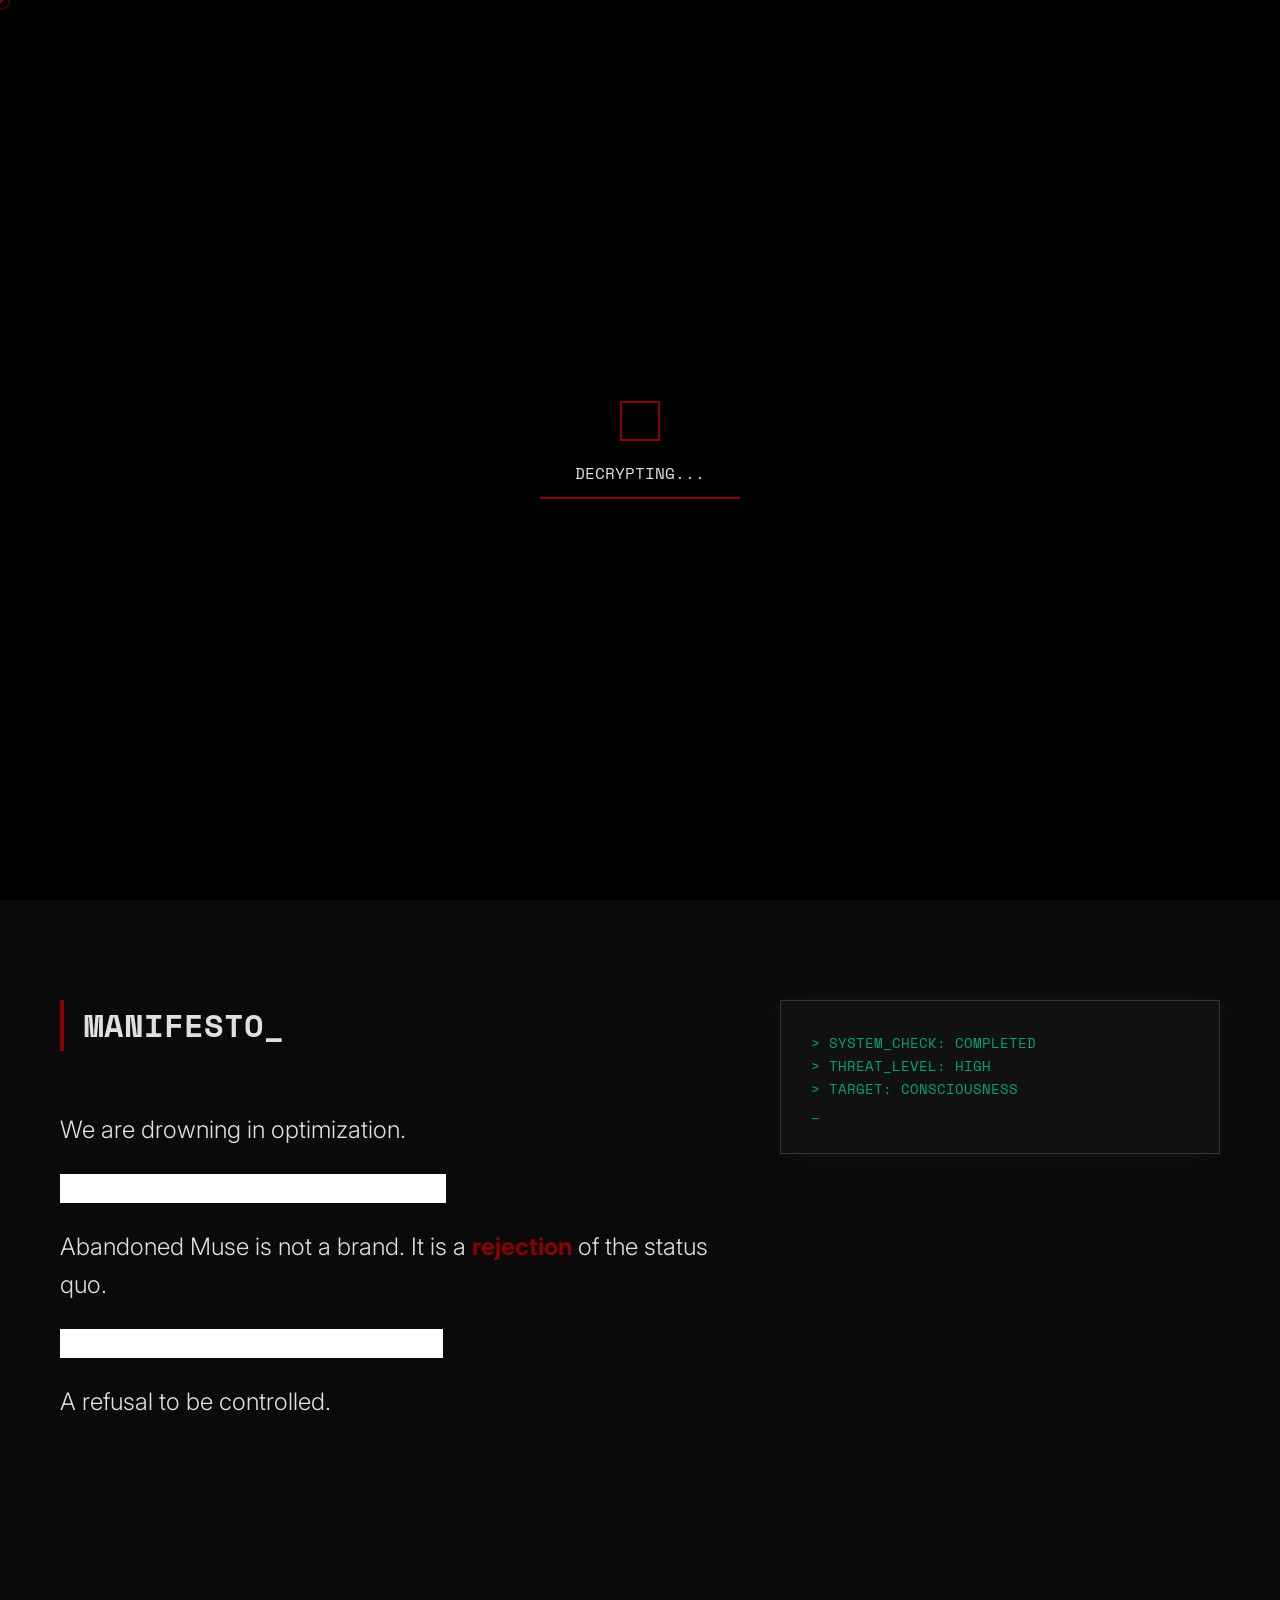
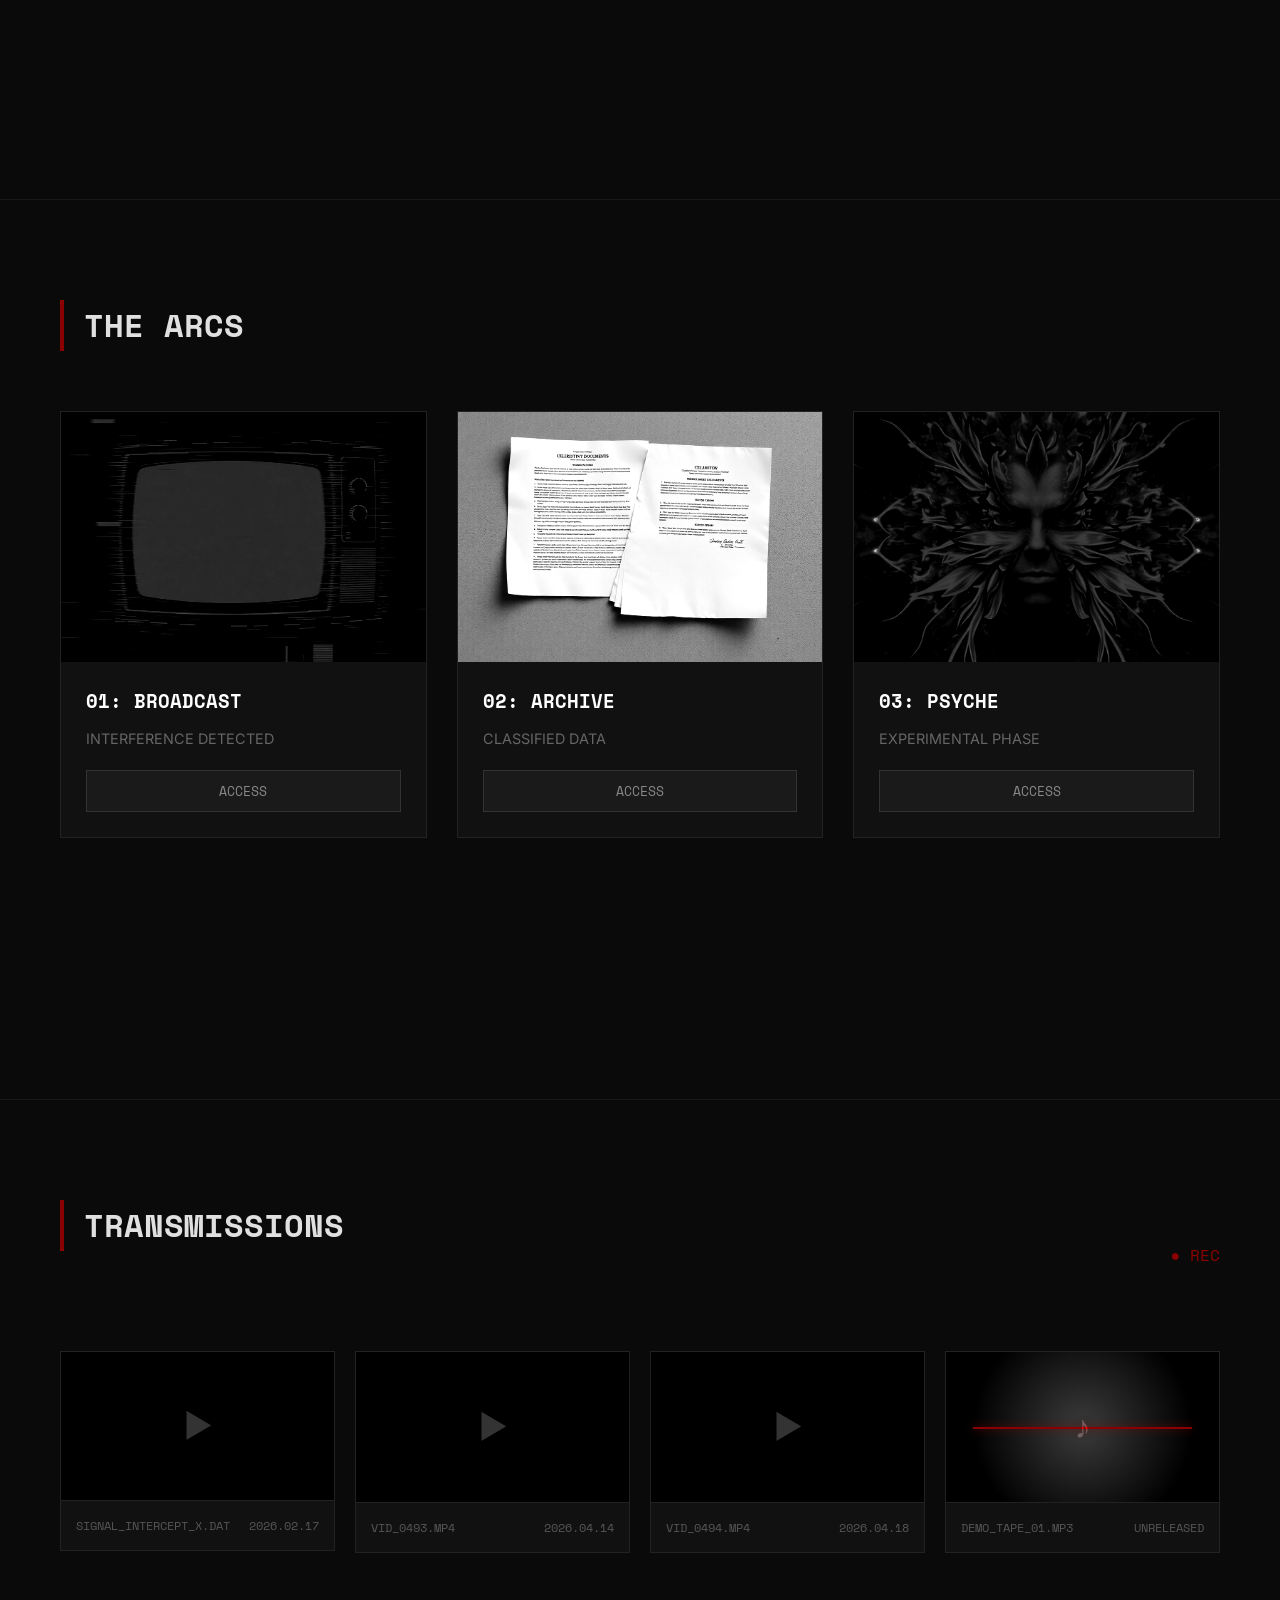
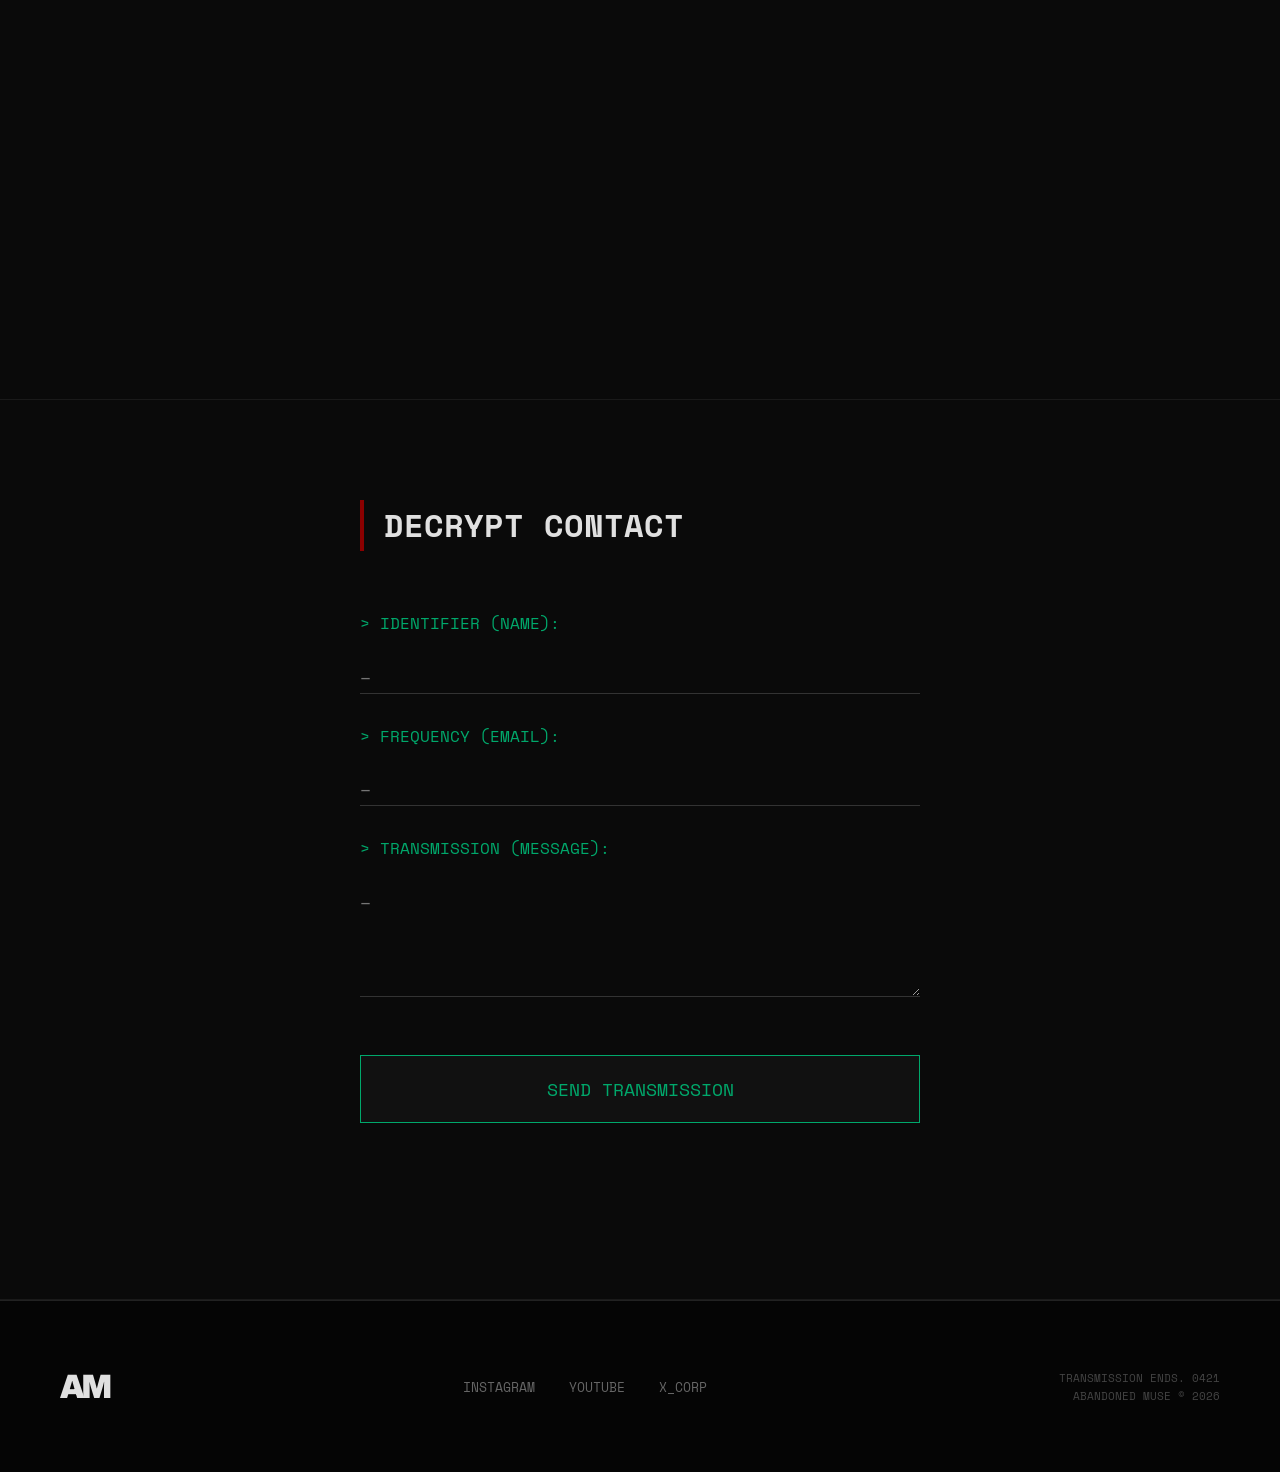
<file: index.html>
<!DOCTYPE html>
<html lang="en">
<head>
    <meta charset="UTF-8">
    <meta name="viewport" content="width=device-width, initial-scale=1.0">
    <title>ABANDONED MUSE // ENCRYPTED TRANSMISSION</title>
    
    <!-- Fonts -->
    <link rel="preconnect" href="https://fonts.googleapis.com">
    <link rel="preconnect" href="https://fonts.gstatic.com" crossorigin>
    <link href="https://fonts.googleapis.com/css2?family=Inter:wght@400;700;900&family=Space+Mono:ital,wght@0,400;0,700;1,400&display=swap" rel="stylesheet">
    
    <link rel="stylesheet" href="styles.css">
    
    <!-- Import Map for Three.js -->
    <script type="importmap">
    {
        "imports": {
            "three": "https://esm.sh/three@0.160.0",
            "three/addons/": "https://esm.sh/three@0.160.0/examples/jsm/"
        }
    }
    </script>
    <!-- Scripts handled in main.js module -->
</head>
<body class="loading-state">

    <!-- Loading Screen -->
    <div id="loader">
        <div class="loader-content">
            <div class="cube-spinner"></div>
            <div class="glitch-text" data-text="DECRYPTING...">DECRYPTING...</div>
            <div class="progress-bar"><div class="progress-fill"></div></div>
        </div>
    </div>

    <!-- Visual Overlays -->
    <div id="scanlines"></div>
    <div id="noise"></div>
    <div id="vignette"></div>
    <div id="cursor-dot"></div>
    <div id="cursor-trail"></div>

    <!-- Audio Controls -->
    <div id="audio-controls-container">
        <div id="now-playing" style="opacity:0; transition: opacity 0.5s;">BUFFERING...</div>
        <button id="audio-toggle" class="terminal-text">[ AUDIO: OFF ]</button>
    </div>

    <!-- Navigation -->
    <nav>
        <div class="nav-logo">AM_PROTO_V1</div>
        <div class="nav-links">
            <a href="#hero" class="nav-item" data-text="HOME">HOME</a>
            <a href="#arcs" class="nav-item" data-text="ARCS">ARCS</a>
            <a href="#manifesto" class="nav-item" data-text="MANIFESTO">MANIFESTO</a>
            <a href="#archive" class="nav-item" data-text="ARCHIVE">ARCHIVE</a>
            <a href="assets.html" class="nav-item" data-text="ASSETS">ASSETS</a>
            <a href="#contact" class="nav-item" data-text="CONTACT">CONTACT</a>
        </div>
        <div class="hamburger">
            <span></span><span></span><span></span>
        </div>
    </nav>

    <!-- Hero Section -->
    <section id="hero">
        <div id="canvas-container"></div> <!-- Three.js Canvas hooks here -->
        <div class="hero-content">
            <div class="terminal-line">$ TRANSMISSION: <span id="trans-id">0421</span></div>
            <h1 class="glitch-title" data-text="ABANDONED MUSE">ABANDONED MUSE</h1>
            <h2 class="subtitle">CINEMATIC ENCRYPTED TRANSMISSION</h2>
            <p class="tagline">NOT A BRAND. A STATE OF MIND.</p>
            <button class="cta-btn glitch-hover" data-text="DECRYPT TRANSMISSION">DECRYPT TRANSMISSION</button>
        </div>
        <div id="hero-glitch-trigger" style="position: absolute; top: 20%; left: 10%; width: 50px; height: 50px; z-index: 20; cursor: pointer; opacity: 0;"></div>
    </section>

    <!-- Manifesto -->
    <section id="manifesto">
        <div class="container">
            <div class="grid-layout">
                <div class="col-left">
                    <h2 class="section-title">MANIFESTO_</h2>
                    <div class="redacted-block">
                        <div class="layered-text">
                            <p class="layer-visible">We are drowning in optimization.</p>
                            <p class="layer-hidden">THEY ARE WATCHING YOU READ THIS.</p>
                        </div>
                        <div class="layered-text">
                            <p class="layer-visible"><span class="redacted">The algorithm demands compliance.</span></p>
                            <p class="layer-hidden">BREAK THE CYCLE.</p>
                        </div>
                        <p>Abandoned Muse is not a brand. It is a <span class="highlight-red">rejection</span> of the status quo.</p>
                        <div class="layered-text">
                            <p class="layer-visible"><span class="redacted">A forbidden archive of the forgotten.</span></p>
                            <p class="layer-hidden">THE ARCHIVE IS ALIVE.</p>
                        </div>
                        <p>A refusal to be controlled.</p>
                    </div>
                </div>
                <div class="col-right terminal-box">
                    <p class="code-text">> SYSTEM_CHECK: COMPLETED</p>
                    <p class="code-text">> THREAT_LEVEL: HIGH</p>
                    <p class="code-text">> TARGET: CONSCIOUSNESS</p>
                    <p class="code-text blinking">_</p>
                </div>
            </div>
        </div>
    </section>

    <!-- Campaign Arcs -->
    <section id="arcs">
        <div class="container">
            <h2 class="section-title" data-text="THE ARCS">THE ARCS</h2>
            <div class="cards-grid">
                <!-- Arc 1 -->
                <div class="card card-red" role="button" tabindex="0">
                    <div class="card-image-wrap">
                        <img src="arc_broadcast.png" alt="Broadcast Interference">
                        <div class="card-overlay"></div>
                    </div>
                    <div class="card-content">
                        <h3>01: BROADCAST</h3>
                        <p>INTERFERENCE DETECTED</p>
                        <button class="access-btn" data-target="broadcast.html">ACCESS</button>
                    </div>
                </div>
                <!-- Arc 2 -->
                <div class="card card-gray" role="button" tabindex="0">
                    <div class="card-image-wrap">
                        <img src="arc_archive.png" alt="The Archive">
                        <div class="card-overlay"></div>
                    </div>
                    <div class="card-content">
                        <h3>02: ARCHIVE</h3>
                        <p>CLASSIFIED DATA</p>
                        <button class="access-btn" data-target="archive.html">ACCESS</button>
                    </div>
                </div>
                <!-- Arc 3 -->
                <div class="card card-purple" role="button" tabindex="0">
                    <div class="card-image-wrap">
                        <img src="arc_psych.png" alt="Psych Experiment">
                        <div class="card-overlay"></div>
                    </div>
                    <div class="card-content">
                        <h3>03: PSYCHE</h3>
                        <p>EXPERIMENTAL PHASE</p>
                        <button class="access-btn" data-target="psyche.html">ACCESS</button>
                    </div>
                </div>
            </div>
        </div>
    </section>

    <!-- Archive / Transmissions -->
    <section id="archive">
        <div class="container">
            <div class="header-flex">
                <h2 class="section-title">TRANSMISSIONS</h2>
                <span class="record-indicator">● REC</span>
            </div>
            <div class="video-grid">
                <div class="video-item interactive-transmission" id="tweet-transmission">
                    <div class="transmission-cover">
                        <div class="vid-thumb"></div>
                        <div class="vid-meta">
                            <span class="vid-code">SIGNAL_INTERCEPT_X.DAT</span>
                            <span class="vid-date">2026.02.17</span>
                        </div>
                    </div>
                    <div class="transmission-embed">
                        <blockquote class="twitter-tweet" data-theme="dark"><p lang="zxx" dir="ltr"><a href="https://t.co/Pr9ucSqX2P">pic.twitter.com/Pr9ucSqX2P</a></p>&mdash; AbandonedMuse (@abandonedmuse) <a href="https://twitter.com/abandonedmuse/status/2023895241028247983?ref_src=twsrc%5Etfw">February 17, 2026</a></blockquote> <script async src="https://platform.twitter.com/widgets.js" charset="utf-8"></script>
                    </div>
                </div>
                <div class="video-item">
                    <div class="vid-thumb"></div>
                    <div class="vid-meta">
                        <span class="vid-code">VID_0493.MP4</span>
                        <span class="vid-date">2026.04.14</span>
                    </div>
                </div>
                <div class="video-item">
                    <div class="vid-thumb"></div>
                    <div class="vid-meta">
                        <span class="vid-code">VID_0494.MP4</span>
                        <span class="vid-date">2026.04.18</span>
                    </div>
                </div>
                <div class="video-item audio-trigger" data-src="86977460-5be6-41d2-ba43-182e5ea70b33.mp3" data-title="DEMO_TAPE_01">
                    <div class="vid-thumb audio-thumb"></div>
                    <div class="vid-meta">
                        <span class="vid-code">DEMO_TAPE_01.MP3</span>
                        <span class="vid-date">UNRELEASED</span>
                    </div>
                </div>
            </div>
        </div>
    </section>

    <!-- Contact -->
    <section id="contact">
        <div class="container narrow">
            <h2 class="section-title">DECRYPT CONTACT</h2>
            <form id="contact-form" class="terminal-form">
                <div class="form-group">
                    <label>> IDENTIFIER (NAME):</label>
                    <input type="text" required placeholder="_">
                </div>
                <div class="form-group">
                    <label>> FREQUENCY (EMAIL):</label>
                    <input type="email" required placeholder="_">
                </div>
                <div class="form-group">
                    <label>> TRANSMISSION (MESSAGE):</label>
                    <textarea rows="4" required placeholder="_"></textarea>
                </div>
                <button type="submit" class="submit-btn glitch-hover" data-text="SEND TRANSMISSION">SEND TRANSMISSION</button>
            </form>
        </div>
    </section>

    <!-- Footer -->
    <footer>
        <div class="container">
            <div class="footer-content">
                <div class="logo-mark">AM</div>
                <div class="socials">
                    <a href="https://instagram.com/abandonedmuseofficial" target="_blank">INSTAGRAM</a>
                    <a href="https://youtube.com/@abandonedmuse" target="_blank">YOUTUBE</a>
                    <a href="https://x.com/_abandonedmuse_" target="_blank">X_CORP</a>
                </div>
                <div class="copyright">
                    <p>TRANSMISSION ENDS. 0421</p>
                    <p>ABANDONED MUSE © 2026</p>
                </div>
            </div>
        </div>
    </footer>

    <!-- Hidden Terminal Overlay -->
    <div id="terminal-overlay">
        <div class="terminal-window">
            <div class="terminal-header">ROOT_ACCESS_GRANTED</div>
            <div class="terminal-body">
                <div id="terminal-output">
                    Welcome to the backend, user.<br>
                    Type 'help' for available commands.<br>
                </div>
                <div class="input-line">
                    <span>user@muse:~$</span>
                    <input type="text" id="terminal-input" autocomplete="off" spellcheck="false">
                </div>
            </div>
        </div>
    </div>

    <!-- Scripts -->
    <script type="module" src="js/state.js"></script>
    <script type="module" src="js/cursor.js"></script>
    <script type="module" src="js/audio.js"></script>
    <script type="module" src="js/fx.js"></script>
    <script type="module" src="cube.js"></script>
    <script type="module" src="js/main.js"></script>
<script defer src="https://static.cloudflareinsights.com/beacon.min.js/v8c78df7c7c0f484497ecbca7046644da1771523124516" integrity="sha512-8DS7rgIrAmghBFwoOTujcf6D9rXvH8xm8JQ1Ja01h9QX8EzXldiszufYa4IFfKdLUKTTrnSFXLDkUEOTrZQ8Qg==" data-cf-beacon='{"version":"2024.11.0","token":"4c6229722a6346bc8eb5cb0e5eae5d41","server_timing":{"name":{"cfCacheStatus":true,"cfEdge":true,"cfExtPri":true,"cfL4":true,"cfOrigin":true,"cfSpeedBrain":true},"location_startswith":null}}' crossorigin="anonymous"></script>
</body>
</html>
</file>
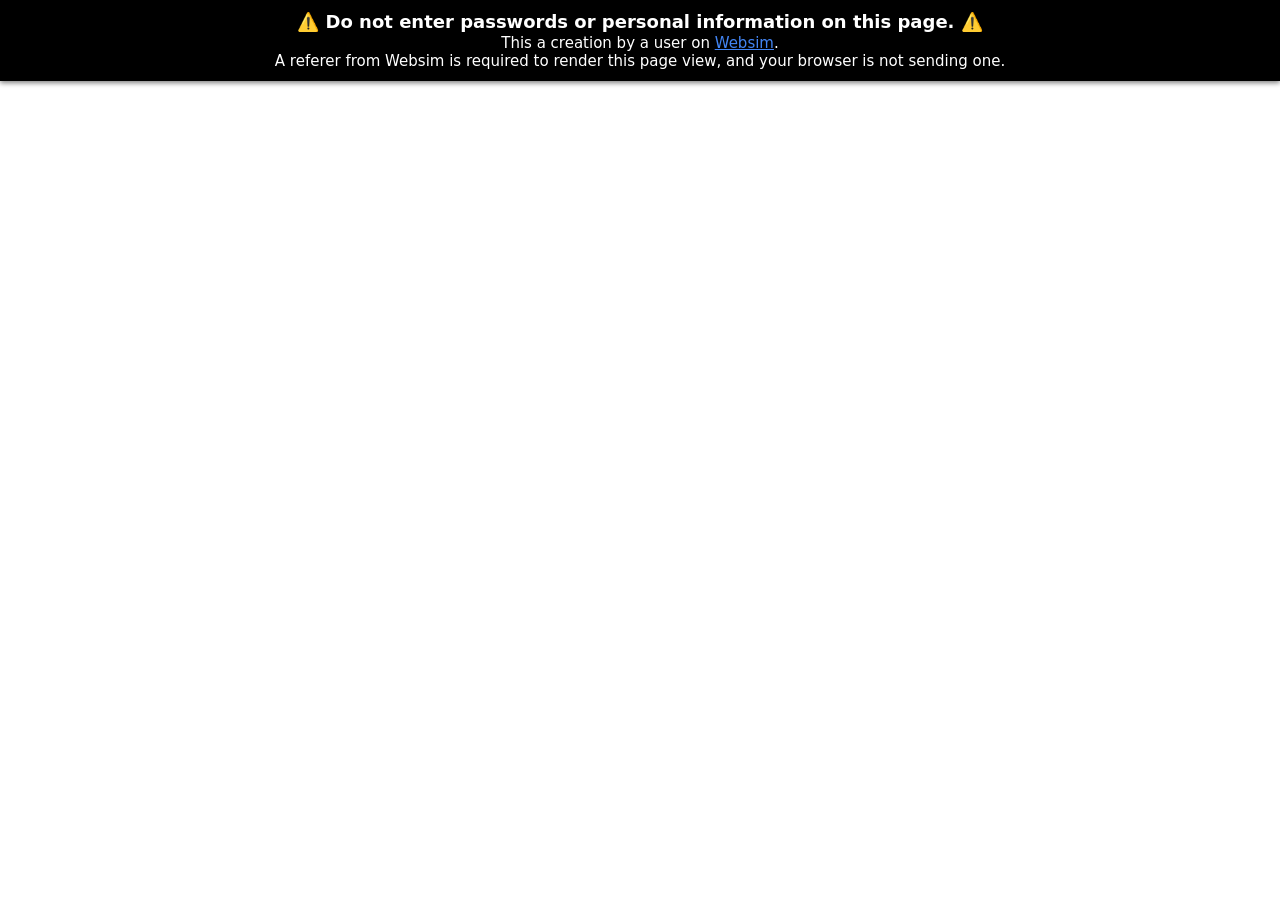
<file: archive.html>
<html lang="en">
  <head>
    <meta charset="UTF-8" />

    <meta charset="utf-8" />
    <link rel="canonical" href="https://websim.com/@abandonedmuse/abandoned-muse-transmission" />
    <meta name="viewport" content="width=device-width, initial-scale=1" />

    <title>ABANDONED MUSE // TRANSMISSION</title>

    <style>
      html {
        font-size: 15px;
      }
      html,
      body {
        margin: 0;
        padding: 0;
        min-height: 100%;
        height: 100%;
        display: flex;
        flex-direction: column;
      }
      .warning {
        background: black;
        box-shadow: 0 2px 5px rgba(0, 0, 0, 0.5);
        padding: 0.75em;
        color: white;
        text-align: center;
        font-family: -apple-system, BlinkMacSystemFont, "Segoe UI (Custom)",
          Roboto, "Helvetica Neue", "Open Sans (Custom)", system-ui, sans-serif,
          "Apple Color Emoji", "Segoe UI Emoji";
        line-height: 1.2;
        font-size: 1rem;
        position: relative;
        z-index: 2;
      }
      .warning span {
        font-family: initial;
      }
      .warning h1 {
        font-size: 1.2rem;
        margin: 0;
      }
      .warning a {
        color: rgb(66 133 244);
      }
      .iframe-wrap {
        -webkit-box-flex: 1;
        -webkit-flex: 1 1 auto;
            -ms-flex: 1 1 auto;
                flex: 1 1 auto;
        height: 100%;
        position: relative;
        overflow: auto;
        -webkit-overflow-scrolling: touch;
      }
      .iframe {
        position: absolute;
        top: 0;
        left: 0;
        border: 0;
        display: block;
        width: 100%;
        height: 100%;
      }
      @media (max-width: 550px) {
        @supports (height: 100svh) {
          .iframe {
            height: calc(100svh - var(--cp-header-height-small));
          }
        }
      }
    </style>
  </head>

  <body class="">
    <div class="warning">
      <h1>
        <span>⚠️</span> Do not enter passwords or personal information on this
        page. <span>⚠️</span>
      </h1>
      This a creation by a user on
      <a href="https://websim.com/p/kc5lnij_2ivgg8biq4vv/31">Websim</a>.
      <br />
      A referer from Websim is required to render this page view, and your
      browser is not sending one.
      <br />
    </div>

    <div class="result-iframe-wrap" role="main">
      <iframe
        name="contentWindow"
        allow="accelerometer *; bluetooth *; camera *; encrypted-media *; display-capture *; geolocation *; gyroscope *; microphone *; midi *; clipboard-read *; clipboard-write *; serial *; xr-spatial-tracking *; fullscreen *; payment *"
        class="iframe"
        src="https://kc5lnij_2ivgg8biq4vv.c.websim.com/archive.html?v=31&t=1774906974029"
      ></iframe>
    </div>
  </body>
</html>
</file>
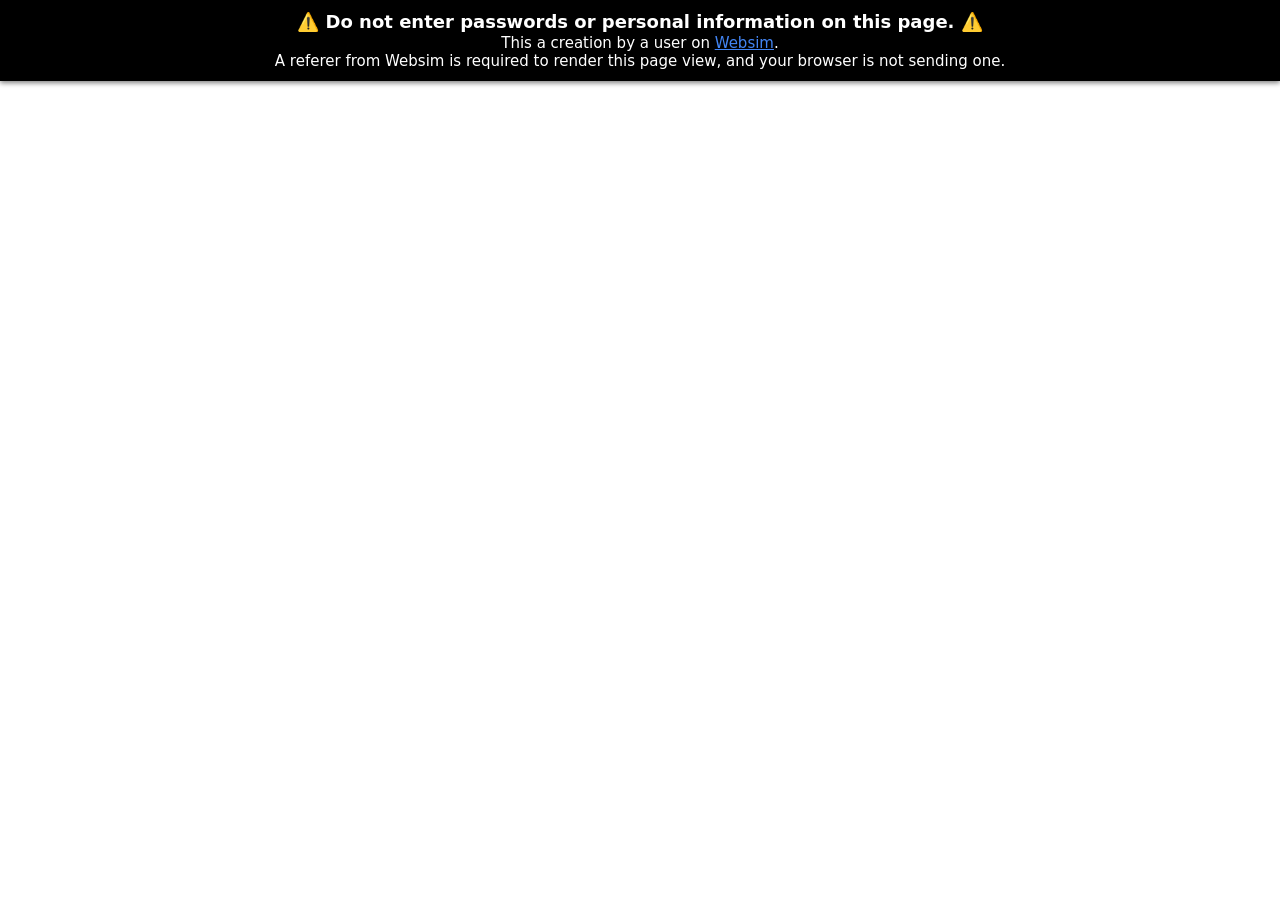
<file: assets.html>
<html lang="en">
  <head>
    <meta charset="UTF-8" />

    <meta charset="utf-8" />
    <link rel="canonical" href="https://websim.com/@abandonedmuse/abandoned-muse-transmission" />
    <meta name="viewport" content="width=device-width, initial-scale=1" />

    <title>ABANDONED MUSE // TRANSMISSION</title>

    <style>
      html {
        font-size: 15px;
      }
      html,
      body {
        margin: 0;
        padding: 0;
        min-height: 100%;
        height: 100%;
        display: flex;
        flex-direction: column;
      }
      .warning {
        background: black;
        box-shadow: 0 2px 5px rgba(0, 0, 0, 0.5);
        padding: 0.75em;
        color: white;
        text-align: center;
        font-family: -apple-system, BlinkMacSystemFont, "Segoe UI (Custom)",
          Roboto, "Helvetica Neue", "Open Sans (Custom)", system-ui, sans-serif,
          "Apple Color Emoji", "Segoe UI Emoji";
        line-height: 1.2;
        font-size: 1rem;
        position: relative;
        z-index: 2;
      }
      .warning span {
        font-family: initial;
      }
      .warning h1 {
        font-size: 1.2rem;
        margin: 0;
      }
      .warning a {
        color: rgb(66 133 244);
      }
      .iframe-wrap {
        -webkit-box-flex: 1;
        -webkit-flex: 1 1 auto;
            -ms-flex: 1 1 auto;
                flex: 1 1 auto;
        height: 100%;
        position: relative;
        overflow: auto;
        -webkit-overflow-scrolling: touch;
      }
      .iframe {
        position: absolute;
        top: 0;
        left: 0;
        border: 0;
        display: block;
        width: 100%;
        height: 100%;
      }
      @media (max-width: 550px) {
        @supports (height: 100svh) {
          .iframe {
            height: calc(100svh - var(--cp-header-height-small));
          }
        }
      }
    </style>
  </head>

  <body class="">
    <div class="warning">
      <h1>
        <span>⚠️</span> Do not enter passwords or personal information on this
        page. <span>⚠️</span>
      </h1>
      This a creation by a user on
      <a href="https://websim.com/p/kc5lnij_2ivgg8biq4vv/31">Websim</a>.
      <br />
      A referer from Websim is required to render this page view, and your
      browser is not sending one.
      <br />
    </div>

    <div class="result-iframe-wrap" role="main">
      <iframe
        name="contentWindow"
        allow="accelerometer *; bluetooth *; camera *; encrypted-media *; display-capture *; geolocation *; gyroscope *; microphone *; midi *; clipboard-read *; clipboard-write *; serial *; xr-spatial-tracking *; fullscreen *; payment *"
        class="iframe"
        src="https://kc5lnij_2ivgg8biq4vv.c.websim.com/assets.html?v=31&t=1774906970631"
      ></iframe>
    </div>
  </body>
</html>
</file>
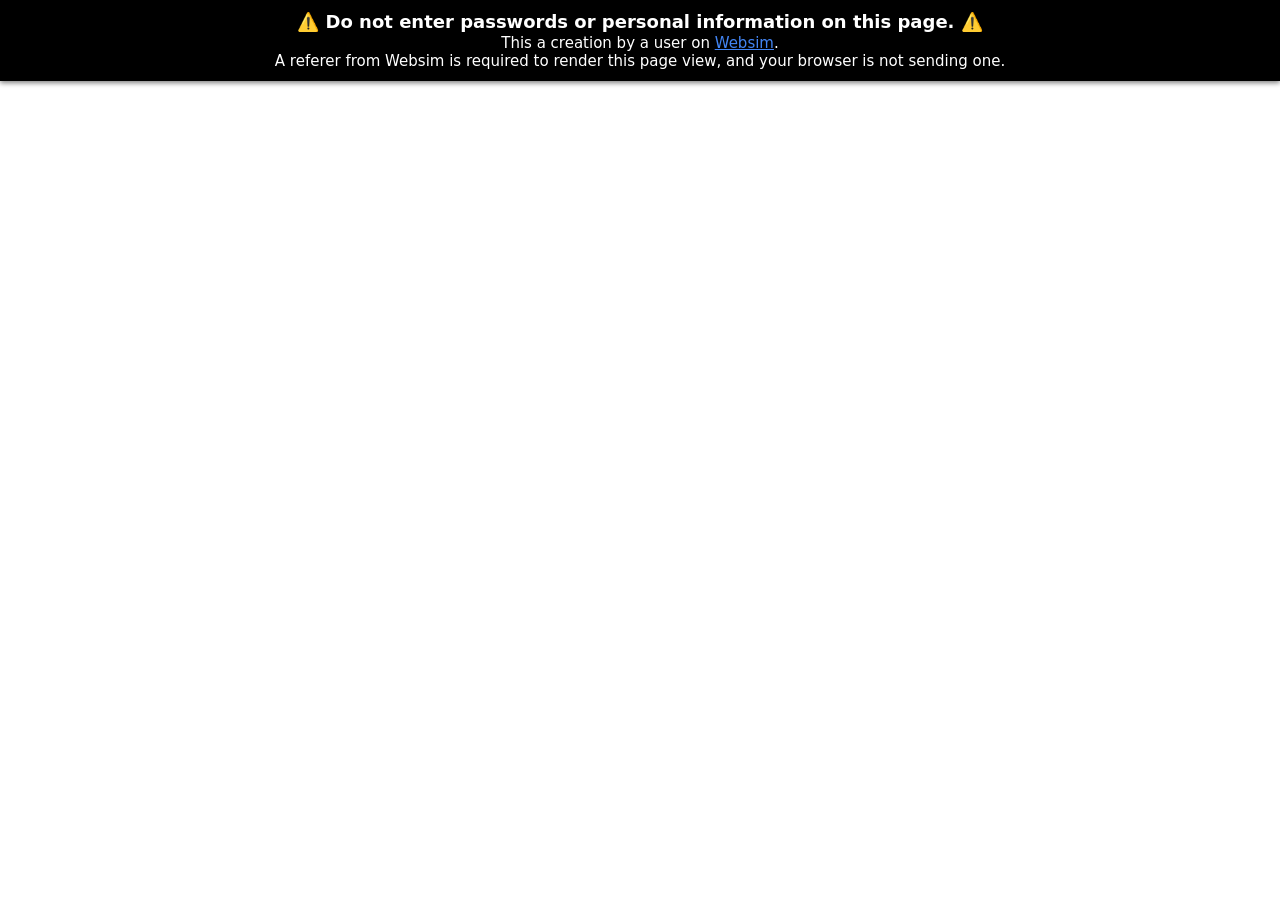
<file: broadcast.html>
<html lang="en">
  <head>
    <meta charset="UTF-8" />

    <meta charset="utf-8" />
    <link rel="canonical" href="https://websim.com/@abandonedmuse/abandoned-muse-transmission" />
    <meta name="viewport" content="width=device-width, initial-scale=1" />

    <title>ABANDONED MUSE // TRANSMISSION</title>

    <style>
      html {
        font-size: 15px;
      }
      html,
      body {
        margin: 0;
        padding: 0;
        min-height: 100%;
        height: 100%;
        display: flex;
        flex-direction: column;
      }
      .warning {
        background: black;
        box-shadow: 0 2px 5px rgba(0, 0, 0, 0.5);
        padding: 0.75em;
        color: white;
        text-align: center;
        font-family: -apple-system, BlinkMacSystemFont, "Segoe UI (Custom)",
          Roboto, "Helvetica Neue", "Open Sans (Custom)", system-ui, sans-serif,
          "Apple Color Emoji", "Segoe UI Emoji";
        line-height: 1.2;
        font-size: 1rem;
        position: relative;
        z-index: 2;
      }
      .warning span {
        font-family: initial;
      }
      .warning h1 {
        font-size: 1.2rem;
        margin: 0;
      }
      .warning a {
        color: rgb(66 133 244);
      }
      .iframe-wrap {
        -webkit-box-flex: 1;
        -webkit-flex: 1 1 auto;
            -ms-flex: 1 1 auto;
                flex: 1 1 auto;
        height: 100%;
        position: relative;
        overflow: auto;
        -webkit-overflow-scrolling: touch;
      }
      .iframe {
        position: absolute;
        top: 0;
        left: 0;
        border: 0;
        display: block;
        width: 100%;
        height: 100%;
      }
      @media (max-width: 550px) {
        @supports (height: 100svh) {
          .iframe {
            height: calc(100svh - var(--cp-header-height-small));
          }
        }
      }
    </style>
  </head>

  <body class="">
    <div class="warning">
      <h1>
        <span>⚠️</span> Do not enter passwords or personal information on this
        page. <span>⚠️</span>
      </h1>
      This a creation by a user on
      <a href="https://websim.com/p/kc5lnij_2ivgg8biq4vv/31">Websim</a>.
      <br />
      A referer from Websim is required to render this page view, and your
      browser is not sending one.
      <br />
    </div>

    <div class="result-iframe-wrap" role="main">
      <iframe
        name="contentWindow"
        allow="accelerometer *; bluetooth *; camera *; encrypted-media *; display-capture *; geolocation *; gyroscope *; microphone *; midi *; clipboard-read *; clipboard-write *; serial *; xr-spatial-tracking *; fullscreen *; payment *"
        class="iframe"
        src="https://kc5lnij_2ivgg8biq4vv.c.websim.com/broadcast.html?v=31&t=1774906969850"
      ></iframe>
    </div>
  </body>
</html>
</file>
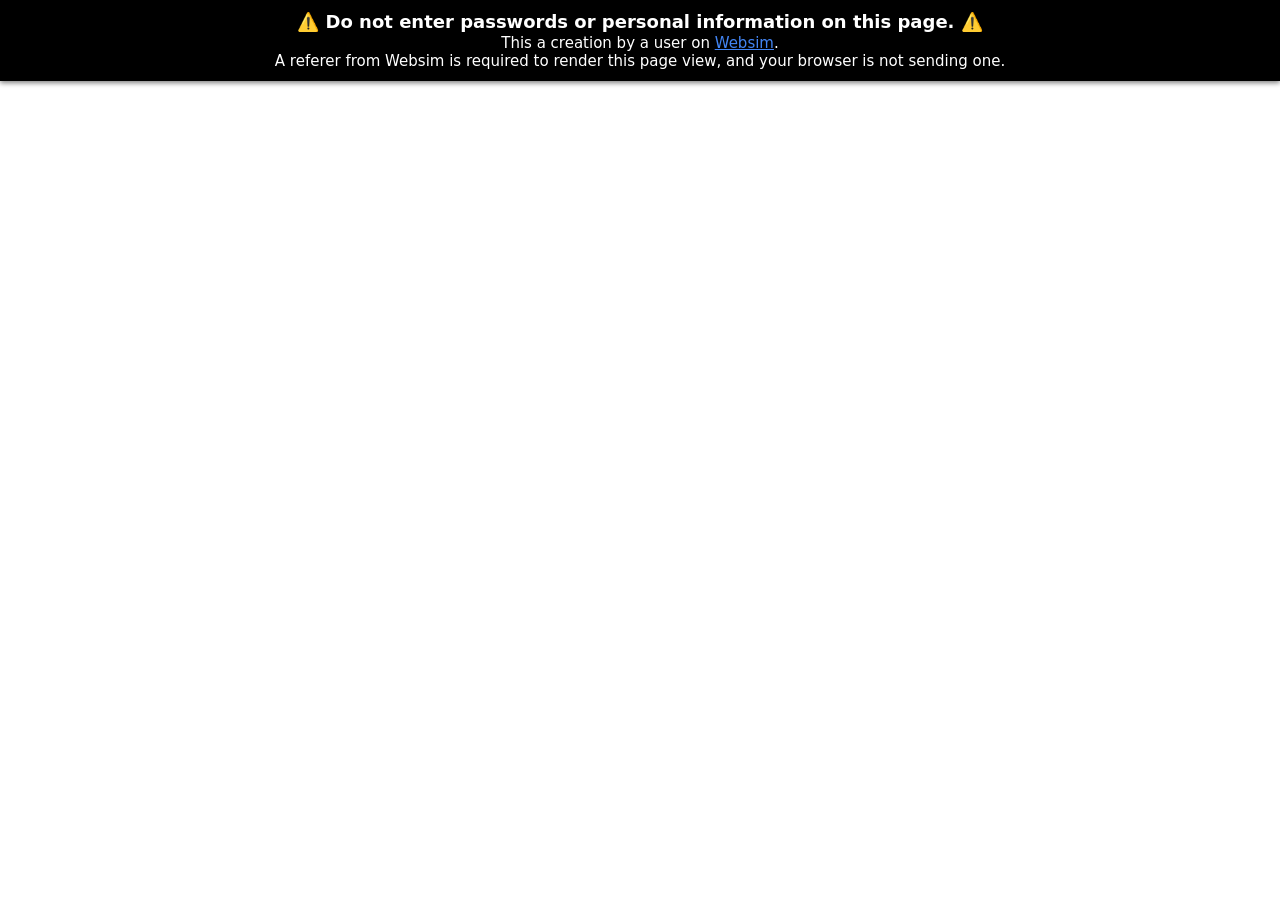
<file: payoff.html>
<html lang="en">
  <head>
    <meta charset="UTF-8" />

    <meta charset="utf-8" />
    <link rel="canonical" href="https://websim.com/@abandonedmuse/abandoned-muse-transmission" />
    <meta name="viewport" content="width=device-width, initial-scale=1" />

    <title>ABANDONED MUSE // TRANSMISSION</title>

    <style>
      html {
        font-size: 15px;
      }
      html,
      body {
        margin: 0;
        padding: 0;
        min-height: 100%;
        height: 100%;
        display: flex;
        flex-direction: column;
      }
      .warning {
        background: black;
        box-shadow: 0 2px 5px rgba(0, 0, 0, 0.5);
        padding: 0.75em;
        color: white;
        text-align: center;
        font-family: -apple-system, BlinkMacSystemFont, "Segoe UI (Custom)",
          Roboto, "Helvetica Neue", "Open Sans (Custom)", system-ui, sans-serif,
          "Apple Color Emoji", "Segoe UI Emoji";
        line-height: 1.2;
        font-size: 1rem;
        position: relative;
        z-index: 2;
      }
      .warning span {
        font-family: initial;
      }
      .warning h1 {
        font-size: 1.2rem;
        margin: 0;
      }
      .warning a {
        color: rgb(66 133 244);
      }
      .iframe-wrap {
        -webkit-box-flex: 1;
        -webkit-flex: 1 1 auto;
            -ms-flex: 1 1 auto;
                flex: 1 1 auto;
        height: 100%;
        position: relative;
        overflow: auto;
        -webkit-overflow-scrolling: touch;
      }
      .iframe {
        position: absolute;
        top: 0;
        left: 0;
        border: 0;
        display: block;
        width: 100%;
        height: 100%;
      }
      @media (max-width: 550px) {
        @supports (height: 100svh) {
          .iframe {
            height: calc(100svh - var(--cp-header-height-small));
          }
        }
      }
    </style>
  </head>

  <body class="">
    <div class="warning">
      <h1>
        <span>⚠️</span> Do not enter passwords or personal information on this
        page. <span>⚠️</span>
      </h1>
      This a creation by a user on
      <a href="https://websim.com/p/kc5lnij_2ivgg8biq4vv/31">Websim</a>.
      <br />
      A referer from Websim is required to render this page view, and your
      browser is not sending one.
      <br />
    </div>

    <div class="result-iframe-wrap" role="main">
      <iframe
        name="contentWindow"
        allow="accelerometer *; bluetooth *; camera *; encrypted-media *; display-capture *; geolocation *; gyroscope *; microphone *; midi *; clipboard-read *; clipboard-write *; serial *; xr-spatial-tracking *; fullscreen *; payment *"
        class="iframe"
        src="https://kc5lnij_2ivgg8biq4vv.c.websim.com/payoff.html?v=31&t=1774906973379"
      ></iframe>
    </div>
  </body>
</html>
</file>
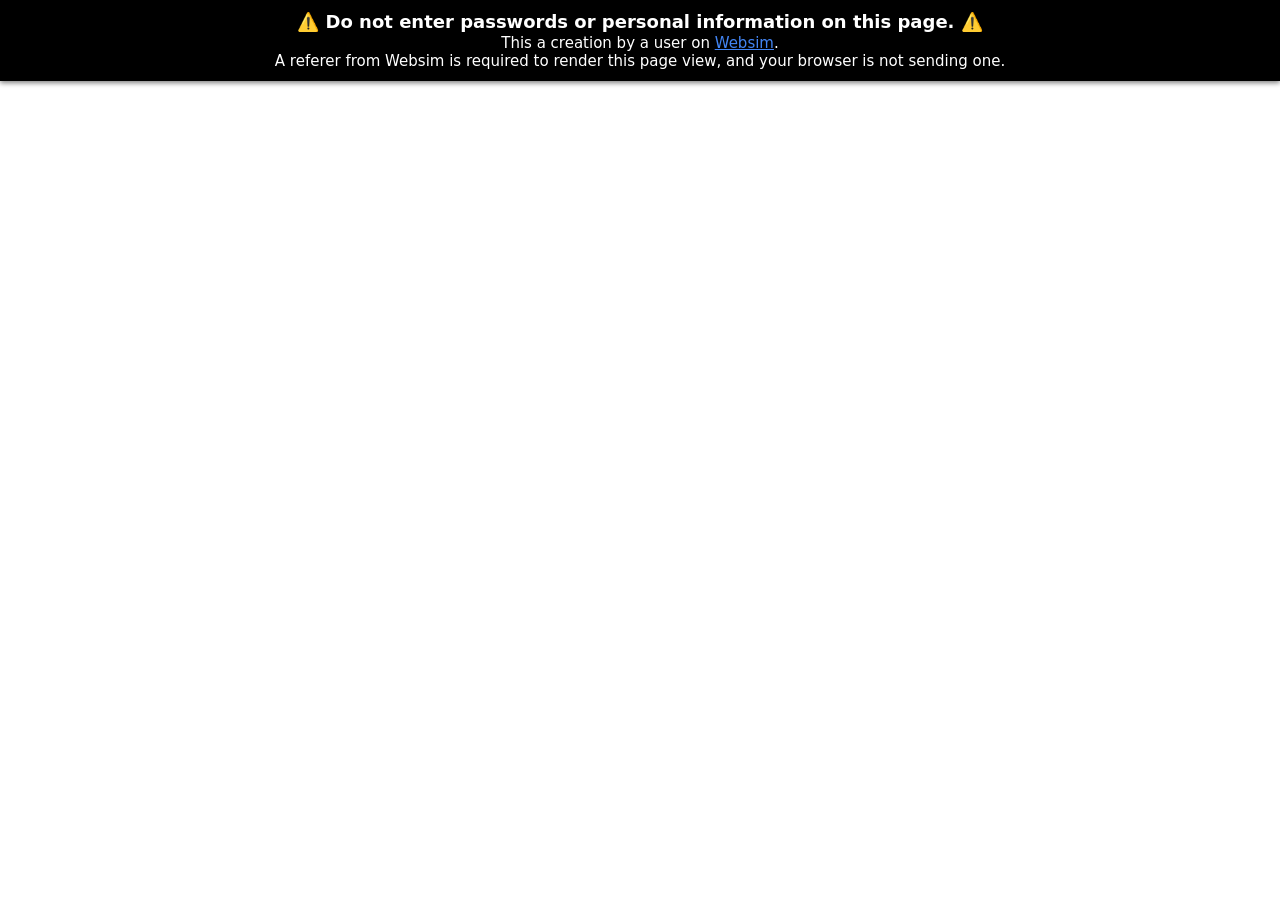
<file: psyche.html>
<html lang="en">
  <head>
    <meta charset="UTF-8" />

    <meta charset="utf-8" />
    <link rel="canonical" href="https://websim.com/@abandonedmuse/abandoned-muse-transmission" />
    <meta name="viewport" content="width=device-width, initial-scale=1" />

    <title>ABANDONED MUSE // TRANSMISSION</title>

    <style>
      html {
        font-size: 15px;
      }
      html,
      body {
        margin: 0;
        padding: 0;
        min-height: 100%;
        height: 100%;
        display: flex;
        flex-direction: column;
      }
      .warning {
        background: black;
        box-shadow: 0 2px 5px rgba(0, 0, 0, 0.5);
        padding: 0.75em;
        color: white;
        text-align: center;
        font-family: -apple-system, BlinkMacSystemFont, "Segoe UI (Custom)",
          Roboto, "Helvetica Neue", "Open Sans (Custom)", system-ui, sans-serif,
          "Apple Color Emoji", "Segoe UI Emoji";
        line-height: 1.2;
        font-size: 1rem;
        position: relative;
        z-index: 2;
      }
      .warning span {
        font-family: initial;
      }
      .warning h1 {
        font-size: 1.2rem;
        margin: 0;
      }
      .warning a {
        color: rgb(66 133 244);
      }
      .iframe-wrap {
        -webkit-box-flex: 1;
        -webkit-flex: 1 1 auto;
            -ms-flex: 1 1 auto;
                flex: 1 1 auto;
        height: 100%;
        position: relative;
        overflow: auto;
        -webkit-overflow-scrolling: touch;
      }
      .iframe {
        position: absolute;
        top: 0;
        left: 0;
        border: 0;
        display: block;
        width: 100%;
        height: 100%;
      }
      @media (max-width: 550px) {
        @supports (height: 100svh) {
          .iframe {
            height: calc(100svh - var(--cp-header-height-small));
          }
        }
      }
    </style>
  </head>

  <body class="">
    <div class="warning">
      <h1>
        <span>⚠️</span> Do not enter passwords or personal information on this
        page. <span>⚠️</span>
      </h1>
      This a creation by a user on
      <a href="https://websim.com/p/kc5lnij_2ivgg8biq4vv/31">Websim</a>.
      <br />
      A referer from Websim is required to render this page view, and your
      browser is not sending one.
      <br />
    </div>

    <div class="result-iframe-wrap" role="main">
      <iframe
        name="contentWindow"
        allow="accelerometer *; bluetooth *; camera *; encrypted-media *; display-capture *; geolocation *; gyroscope *; microphone *; midi *; clipboard-read *; clipboard-write *; serial *; xr-spatial-tracking *; fullscreen *; payment *"
        class="iframe"
        src="https://kc5lnij_2ivgg8biq4vv.c.websim.com/psyche.html?v=31&t=1774906975276"
      ></iframe>
    </div>
  </body>
</html>
</file>
<file: styles.css>
:root {
    --bg-black: #0a0a0a;
    --conspiracy-gray: #2a2a2a;
    --glitch-red: #8b0000;
    --decrypted-purple: #4a3a7a;
    --scan-green: #00a86b;
    --mkultra-pink: #e61941;
    --terminal-font: 'Space Mono', monospace;
    --body-font: 'Inter', sans-serif;
}

* {
    margin: 0;
    padding: 0;
    box-sizing: border-box;
    cursor: none; /* Custom cursor */
}

html {
    scroll-behavior: smooth;
}

body {
    background-color: var(--bg-black);
    color: #e0e0e0;
    font-family: var(--body-font);
    overflow-x: hidden;
    line-height: 1.6;
}

/* === LOADER === */
#loader {
    position: fixed;
    top: 0;
    left: 0;
    width: 100vw;
    height: 100vh;
    background: #000;
    z-index: 10000;
    display: flex;
    justify-content: center;
    align-items: center;
    transition: opacity 1s ease;
}

.loader-content {
    text-align: center;
    font-family: var(--terminal-font);
}

.cube-spinner {
    width: 40px;
    height: 40px;
    border: 2px solid var(--glitch-red);
    margin: 0 auto 20px;
    animation: spin 1s infinite linear;
}

.progress-bar {
    width: 200px;
    height: 2px;
    background: #333;
    margin-top: 10px;
    position: relative;
    overflow: hidden;
}

.progress-fill {
    position: absolute;
    top: 0;
    left: 0;
    height: 100%;
    width: 0%;
    background: var(--glitch-red);
    animation: loadProgress 2.5s ease-out forwards;
}

body.loading-complete #loader {
    opacity: 0;
    pointer-events: none;
}

/* === OVERLAYS === */
#scanlines {
    position: fixed;
    top: 0;
    left: 0;
    width: 100vw;
    height: 100vh;
    background: linear-gradient(
        to bottom,
        rgba(255,255,255,0),
        rgba(255,255,255,0) 50%,
        rgba(0,0,0,0.2) 50%,
        rgba(0,0,0,0.2)
    );
    background-size: 100% 4px;
    z-index: 9990;
    pointer-events: none;
    opacity: 0.6;
}

#noise {
    position: fixed;
    top: 0;
    left: 0;
    width: 100%;
    height: 100%;
    background-image: url('noise.png');
    opacity: 0.05;
    z-index: 9991;
    pointer-events: none;
}

#vignette {
    position: fixed;
    top: 0;
    left: 0;
    width: 100%;
    height: 100%;
    background: radial-gradient(circle, transparent 50%, black 150%);
    z-index: 9992;
    pointer-events: none;
}

/* === CUSTOM CURSOR === */
#cursor-dot, #cursor-trail {
    position: fixed;
    top: 0;
    left: 0;
    transform: translate(-50%, -50%);
    border-radius: 50%;
    pointer-events: none;
    z-index: 10001;
}

#cursor-dot {
    width: 6px;
    height: 6px;
    background: var(--glitch-red);
}

#cursor-trail {
    width: 20px;
    height: 20px;
    border: 1px solid var(--glitch-red);
    transition: width 0.2s, height 0.2s, top 0.1s, left 0.1s;
}

body.hovering #cursor-trail {
    width: 40px;
    height: 40px;
    background: rgba(139, 0, 0, 0.2);
    border-color: transparent;
}

/* === NAVIGATION === */
nav {
    position: fixed;
    top: 0;
    width: 100%;
    display: flex;
    justify-content: space-between;
    align-items: center;
    padding: 20px 40px;
    z-index: 100;
    mix-blend-mode: difference;
}

.nav-logo {
    font-family: var(--terminal-font);
    font-weight: 700;
    letter-spacing: 2px;
}

.nav-links {
    display: flex;
    gap: 30px;
}

.nav-item {
    color: #fff;
    text-decoration: none;
    font-family: var(--terminal-font);
    font-size: 0.9rem;
    position: relative;
    opacity: 0.7;
    transition: opacity 0.3s;
}

.nav-item:hover {
    opacity: 1;
    color: var(--glitch-red);
}

.hamburger {
    display: none;
}

/* === HERO SECTION === */
#hero {
    height: 100vh;
    width: 100vw;
    position: relative;
    display: flex;
    align-items: center;
    justify-content: center;
    overflow: hidden;
}

#canvas-container {
    position: absolute;
    top: 0;
    left: 0;
    width: 100%;
    height: 100%;
    z-index: 0;
}

.hero-content {
    position: relative;
    z-index: 1;
    text-align: center;
    pointer-events: none; /* Let clicks pass to canvas if needed, but buttons need pointer-events auto */
}

.hero-content > * {
    pointer-events: auto;
}

.terminal-line {
    font-family: var(--terminal-font);
    color: var(--scan-green);
    margin-bottom: 20px;
    font-size: 0.9rem;
}

h1.glitch-title {
    font-size: 5rem;
    font-weight: 900;
    letter-spacing: -2px;
    margin-bottom: 10px;
    text-shadow: 2px 2px 0px var(--glitch-red);
    position: relative;
}

.subtitle {
    font-family: var(--terminal-font);
    font-weight: 400;
    letter-spacing: 4px;
    font-size: 1rem;
    margin-bottom: 2rem;
    color: #888;
}

.cta-btn {
    background: transparent;
    border: 1px solid var(--glitch-red);
    color: var(--glitch-red);
    padding: 15px 30px;
    font-family: var(--terminal-font);
    font-size: 1rem;
    cursor: none;
    transition: all 0.3s ease;
}

.cta-btn:hover {
    background: var(--glitch-red);
    color: #000;
    box-shadow: 0 0 20px var(--glitch-red);
}

/* === SECTIONS GENERAL === */
section {
    padding: 100px 0;
    min-height: 100vh;
    border-bottom: 1px solid #1a1a1a;
    position: relative;
    background: var(--bg-black);
    z-index: 2;
}

.container {
    max-width: 1200px;
    margin: 0 auto;
    padding: 0 20px;
}

.section-title {
    font-family: var(--terminal-font);
    font-size: 2rem;
    margin-bottom: 60px;
    border-left: 4px solid var(--glitch-red);
    padding-left: 20px;
    text-transform: uppercase;
}

/* === MANIFESTO === */
.grid-layout {
    display: grid;
    grid-template-columns: 1.5fr 1fr;
    gap: 60px;
}

.redacted-block p {
    font-size: 1.5rem;
    margin-bottom: 20px;
    font-weight: 300;
}

.redacted {
    background: #fff;
    color: #fff;
    width: fit-content;
    user-select: none;
    cursor: help;
}

.redacted:hover {
    background: transparent;
    color: var(--glitch-red);
    text-decoration: line-through;
}

/* Layered Text for ARG */
.layered-text {
    position: relative;
    margin-bottom: 20px;
}

.layer-hidden {
    position: absolute;
    top: 0;
    left: 0;
    opacity: 0;
    color: var(--glitch-red);
    font-family: var(--terminal-font);
    font-size: 0.8em;
    letter-spacing: 2px;
    transition: opacity 0.5s;
    pointer-events: none;
    background: rgba(0,0,0,0.8);
    width: 100%;
}

.layered-text:hover .layer-hidden {
    opacity: 1;
}

.layered-text:hover .layer-visible {
    opacity: 0.1;
    filter: blur(2px);
}

.highlight-red {
    color: var(--glitch-red);
    font-weight: 700;
}

.terminal-box {
    background: #111;
    border: 1px solid #333;
    padding: 30px;
    font-family: var(--terminal-font);
    color: var(--scan-green);
    font-size: 0.9rem;
    height: fit-content;
    box-shadow: 0 0 15px rgba(0, 168, 107, 0.1);
}

.blinking {
    animation: blink 1s step-end infinite;
}

/* === ARCS === */
.cards-grid {
    display: grid;
    grid-template-columns: repeat(auto-fit, minmax(300px, 1fr));
    gap: 30px;
}

.card {
    background: #111;
    border: 1px solid #222;
    transition: transform 0.3s, border-color 0.3s;
    position: relative;
    overflow: hidden;
}

.card:hover {
    transform: translateY(-10px);
    border-color: var(--glitch-red);
}

.card-image-wrap {
    height: 250px;
    background: #222;
    position: relative;
    overflow: hidden;
}

.card-image-wrap img {
    width: 100%;
    height: 100%;
    object-fit: cover;
    filter: grayscale(100%) contrast(120%);
    transition: filter 0.3s;
}

.card:hover .card-image-wrap img {
    filter: grayscale(0%) contrast(100%);
}

.card-content {
    padding: 25px;
}

.card-content h3 {
    font-family: var(--terminal-font);
    margin-bottom: 10px;
    color: #fff;
}

.card-content p {
    font-size: 0.9rem;
    color: #666;
    margin-bottom: 20px;
}

.access-btn {
    width: 100%;
    padding: 10px;
    background: #1a1a1a;
    border: 1px solid #333;
    color: #888;
    font-family: var(--terminal-font);
    cursor: none;
    transition: 0.3s;
}

.card:hover .access-btn {
    background: var(--glitch-red);
    color: #000;
    border-color: var(--glitch-red);
}

/* === ARCHIVE === */
.header-flex {
    display: flex;
    justify-content: space-between;
    align-items: center;
    margin-bottom: 40px;
}

.record-indicator {
    color: var(--glitch-red);
    font-family: var(--terminal-font);
    animation: blink 2s infinite;
}

.video-grid {
    display: grid;
    grid-template-columns: repeat(4, 1fr);
    gap: 20px;
}

.video-item {
    background: #111;
    border: 1px solid #222;
}

.vid-thumb {
    height: 150px;
    background: #000;
    position: relative;
}

.vid-thumb::after {
    content: '▶';
    position: absolute;
    top: 50%;
    left: 50%;
    transform: translate(-50%, -50%);
    color: #333;
    font-size: 2rem;
}

.video-item:hover .vid-thumb::after {
    color: var(--glitch-red);
}

.vid-meta {
    padding: 15px;
    font-family: var(--terminal-font);
    font-size: 0.75rem;
    display: flex;
    justify-content: space-between;
    color: #555;
    border-top: 1px solid #222;
}

/* === CONTACT === */
.narrow {
    max-width: 600px;
}

.terminal-form .form-group {
    margin-bottom: 30px;
}

.terminal-form label {
    display: block;
    font-family: var(--terminal-font);
    color: var(--scan-green);
    margin-bottom: 10px;
}

.terminal-form input, 
.terminal-form textarea {
    width: 100%;
    background: transparent;
    border: none;
    border-bottom: 1px solid #333;
    color: #fff;
    padding: 10px 0;
    font-family: var(--terminal-font);
    font-size: 1.1rem;
}

.terminal-form input:focus, 
.terminal-form textarea:focus {
    outline: none;
    border-bottom-color: var(--glitch-red);
}

.submit-btn {
    width: 100%;
    padding: 20px;
    background: #111;
    border: 1px solid var(--scan-green);
    color: var(--scan-green);
    font-family: var(--terminal-font);
    font-size: 1.1rem;
    margin-top: 20px;
    cursor: none;
    transition: 0.3s;
}

.submit-btn:hover {
    background: var(--scan-green);
    color: #000;
}

/* === FOOTER === */
footer {
    padding: 60px 0;
    border-top: 1px solid #222;
    background: #050505;
    z-index: 2;
    position: relative;
}

.footer-content {
    display: flex;
    justify-content: space-between;
    align-items: center;
}

.logo-mark {
    font-weight: 900;
    font-size: 2rem;
    letter-spacing: -2px;
}

.socials a {
    margin: 0 15px;
    color: #666;
    text-decoration: none;
    font-family: var(--terminal-font);
    font-size: 0.8rem;
}

.socials a:hover {
    color: #fff;
}

.copyright {
    text-align: right;
    font-family: var(--terminal-font);
    font-size: 0.7rem;
    color: #444;
}

/* === AUDIO TOGGLE === */
#audio-controls-container {
    position: fixed;
    bottom: 30px;
    right: 30px;
    z-index: 1000;
    display: flex;
    flex-direction: column;
    align-items: flex-end;
    gap: 10px;
}

#now-playing {
    font-family: var(--terminal-font);
    font-size: 0.7rem;
    color: var(--scan-green);
    text-shadow: 0 0 5px var(--scan-green);
    background: rgba(0,0,0,0.8);
    padding: 2px 5px;
}

#audio-toggle {
    background: transparent;
    border: 1px solid #333;
    color: #555;
    padding: 10px 20px;
    font-family: var(--terminal-font);
    cursor: none;
    transition: 0.3s;
    min-width: 150px;
    text-align: center;
}

#audio-toggle:hover {
    border-color: #fff;
    color: #fff;
}

.audio-thumb {
    background: radial-gradient(circle, #333 10%, #000 70%);
    position: relative;
    overflow: hidden;
}

.audio-thumb::before {
    content: '';
    position: absolute;
    top: 50%;
    left: 10%;
    width: 80%;
    height: 2px;
    background: var(--glitch-red);
    box-shadow: 0 0 10px var(--glitch-red);
    animation: waveform 1s infinite ease-in-out alternate;
}

.audio-thumb::after {
    content: '♪';
    position: absolute;
    top: 50%;
    left: 50%;
    transform: translate(-50%, -50%);
    color: #fff;
    font-size: 2rem;
    mix-blend-mode: overlay;
}

.video-item.playing {
    border-color: var(--glitch-red);
    box-shadow: 0 0 15px rgba(139, 0, 0, 0.3);
}

.video-item.playing .audio-thumb::before {
    height: 40px;
    opacity: 0.8;
}

/* === INTERACTIVE TRANSMISSION (TWITTER HACK) === */
.interactive-transmission {
    position: relative;
    height: 200px; /* Start collapsed to match grid */
    overflow: hidden;
    transition: height 0.5s ease;
    cursor: pointer;
}

.interactive-transmission.active {
    height: auto;
    min-height: 200px;
    border-color: var(--glitch-red);
}

.transmission-cover {
    position: absolute;
    top: 0;
    left: 0;
    width: 100%;
    height: 100%;
    background: #111;
    z-index: 10;
    display: flex;
    flex-direction: column;
    transition: opacity 0.5s;
}

.interactive-transmission.active .transmission-cover {
    opacity: 0;
    pointer-events: none;
    z-index: -1;
}

.transmission-cover .vid-thumb {
    flex: 1; 
    height: auto;
}

.transmission-embed {
    padding: 10px;
    display: flex;
    justify-content: center;
    align-items: center;
    min-height: 100%;
    background: #000;
}

@keyframes glitch {
    0% { transform: translate(0); }
    20% { transform: translate(-2px, 2px); }
    40% { transform: translate(-2px, -2px); }
    60% { transform: translate(2px, 2px); }
    80% { transform: translate(2px, -2px); }
    100% { transform: translate(0); }
}

@keyframes waveform {
    0% { transform: scaleY(1); opacity: 0.5; }
    100% { transform: scaleY(5); opacity: 1; }
}

/* === TERMINAL OVERLAY === */
#terminal-overlay {
    position: fixed;
    top: 0;
    left: 0;
    width: 100%;
    height: 100%;
    background: rgba(0,0,0,0.9);
    z-index: 20000;
    display: flex;
    justify-content: center;
    align-items: center;
    opacity: 0;
    pointer-events: none;
    transition: opacity 0.3s;
}

#terminal-overlay.active {
    opacity: 1;
    pointer-events: auto;
}

.terminal-window {
    width: 800px;
    height: 500px;
    background: #0a0a0a;
    border: 1px solid #333;
    box-shadow: 0 0 50px rgba(0,0,0,0.8);
    display: flex;
    flex-direction: column;
    max-width: 95vw;
    max-height: 90vh;
}

.terminal-header {
    background: #1a1a1a;
    padding: 10px 20px;
    font-family: var(--terminal-font);
    font-size: 0.8rem;
    color: #666;
    border-bottom: 1px solid #333;
}

.terminal-body {
    flex: 1;
    padding: 20px;
    font-family: var(--terminal-font);
    color: #ccc;
    overflow-y: auto;
}

.input-line {
    display: flex;
    gap: 10px;
    color: var(--scan-green);
    margin-top: 10px;
}

#terminal-input {
    background: transparent;
    border: none;
    color: #fff;
    font-family: var(--terminal-font);
    flex: 1;
    outline: none;
}

/* === ANIMATIONS === */
@keyframes spin {
    to { transform: rotate(360deg); }
}

@keyframes loadProgress {
    0% { width: 0%; }
    100% { width: 100%; }
}

@keyframes blink {
    0%, 100% { opacity: 1; }
    50% { opacity: 0; }
}

/* === MOBILE === */
@media (max-width: 768px) {
    h1.glitch-title { font-size: 2.5rem; }
    
    .nav-links {
        display: none;
        position: absolute;
        top: 70px;
        left: 0;
        width: 100%;
        background: rgba(10, 10, 10, 0.95);
        backdrop-filter: blur(10px);
        flex-direction: column;
        padding: 20px 0;
        border-bottom: 1px solid #333;
        text-align: center;
        gap: 20px;
    }

    .nav-links.active {
        display: flex;
    }

    .hamburger {
        display: flex;
        flex-direction: column;
        justify-content: space-between;
        cursor: pointer;
        width: 30px;
        height: 20px;
        z-index: 101;
    }
    
    .hamburger span {
        display: block;
        width: 100%;
        height: 2px;
        background: #fff;
        transition: 0.3s;
    }

    .grid-layout { grid-template-columns: 1fr; }
    .video-grid { grid-template-columns: 1fr 1fr; }
}

/* === SUB-PAGE: PSYCHE === */
body.psyche-page {
    background-color: #0f0014;
    display: flex;
    flex-direction: column;
    align-items: center;
    justify-content: center;
    height: 100vh;
    text-align: center;
}
.psyche-container {
    position: relative;
    z-index: 10;
}
.psyche-circle {
    width: 300px;
    height: 300px;
    background: radial-gradient(circle, #4a3a7a 0%, #000 70%);
    border-radius: 50%;
    margin: 0 auto 40px;
    animation: pulse 4s infinite ease-in-out;
    display: flex;
    align-items: center;
    justify-content: center;
    border: 2px solid transparent;
    transition: border-color 0.5s;
}
@keyframes pulse {
    0% { transform: scale(0.95); opacity: 0.7; }
    50% { transform: scale(1.05); opacity: 1; }
    100% { transform: scale(0.95); opacity: 0.7; }
}

#question {
    font-family: 'Space Mono', monospace;
    color: #bfa3ff;
    letter-spacing: 2px;
    margin-bottom: 40px;
    font-size: 2rem;
    text-shadow: 0 0 10px rgba(191, 163, 255, 0.4);
    max-width: 90%;
    margin-left: auto;
    margin-right: auto;
    text-transform: uppercase;
}

.psyche-input {
    background: transparent;
    border: none;
    border-bottom: 1px solid #4a3a7a;
    color: #fff;
    font-family: 'Space Mono', monospace;
    text-align: center;
    font-size: 1.2rem;
    padding: 10px;
    width: 300px;
}
.psyche-input:focus {
    outline: none;
    border-color: #fff;
}
.psyche-msg {
    margin-top: 20px;
    height: 20px;
    font-family: 'Space Mono', monospace;
    font-size: 0.8rem;
    color: #4a3a7a;
}
.return-link {
    position: absolute;
    bottom: -100px;
    left: 50%;
    transform: translateX(-50%);
    color: #333;
    text-decoration: none;
    font-family: 'Space Mono', monospace;
    white-space: nowrap;
    transition: color 0.3s;
}
.return-link:hover { color: #fff; }

/* === SUB-PAGE: BROADCAST === */
body.broadcast-page {
    background-color: #050000;
    display: flex;
    flex-direction: column;
    align-items: center;
    justify-content: center;
    min-height: 100vh;
    overflow-y: auto;
    padding: 50px 20px;
}
.broadcast-container {
    text-align: center;
    z-index: 10;
    max-width: 800px;
    width: 100%;
}
.broadcast-media-section {
    margin-top: 50px;
    border-top: 1px solid #333;
    padding-top: 30px;
}
.media-title {
    font-family: 'Space Mono', monospace;
    color: #555;
    margin-bottom: 20px;
    font-size: 0.9rem;
}
.broadcast-media-grid {
    display: grid;
    grid-template-columns: 1fr 1fr;
    gap: 20px;
}
.media-item {
    background: #111;
    border: 1px solid #333;
    aspect-ratio: 16/9;
    position: relative;
    cursor: pointer;
    overflow: hidden;
    transition: 0.3s;
}
.media-item:hover {
    border-color: var(--glitch-red);
}
.media-item video {
    width: 100%;
    height: 100%;
    object-fit: cover;
    opacity: 0.6;
    transition: 0.5s;
    filter: sepia(20%) contrast(1.1);
}
.media-item:hover video {
    opacity: 1;
    filter: sepia(0%) contrast(1);
}
.play-overlay {
    position: absolute;
    top: 50%;
    left: 50%;
    transform: translate(-50%, -50%);
    font-family: 'Space Mono', monospace;
    font-size: 1rem;
    color: var(--scan-green);
    background: rgba(0,0,0,0.7);
    padding: 5px 10px;
    border: 1px solid var(--scan-green);
    opacity: 0;
    pointer-events: none;
    transition: opacity 0.3s;
}
.media-item:hover .play-overlay {
    opacity: 1;
}
.media-label {
    position: absolute;
    bottom: 0;
    left: 0;
    width: 100%;
    background: rgba(0,0,0,0.8);
    color: var(--scan-green);
    font-family: 'Space Mono', monospace;
    font-size: 0.8rem;
    padding: 5px;
    text-align: left;
}
.glitch-anim {
    animation: glitch 1s infinite;
}
.broadcast-msg {
    font-family: 'Space Mono', monospace;
    color: #fff;
    max-width: 600px;
    line-height: 1.6;
    margin-bottom: 2rem;
    border-left: 2px solid var(--glitch-red);
    padding-left: 20px;
    text-align: left;
}
@keyframes glitch {
    0% { transform: translate(0); }
    20% { transform: translate(-2px, 2px); }
    40% { transform: translate(-2px, -2px); }
    60% { transform: translate(2px, 2px); }
    80% { transform: translate(2px, -2px); }
    100% { transform: translate(0); }
}
.signal-bars {
    display: flex;
    gap: 5px;
    justify-content: center;
    margin-bottom: 40px;
    height: 50px;
    align-items: flex-end;
}
.bar {
    width: 10px;
    background: var(--glitch-red);
    animation: equalize 0.5s infinite alternate;
}
.bar:nth-child(2) { animation-delay: 0.1s; }
.bar:nth-child(3) { animation-delay: 0.2s; }
.bar:nth-child(4) { animation-delay: 0.3s; }
.bar:nth-child(5) { animation-delay: 0.4s; }
@keyframes equalize {
    0% { height: 10px; opacity: 0.3; }
    100% { height: 50px; opacity: 1; }
}
.broadcast-input {
    background: transparent;
    border: 1px solid #333;
    color: var(--glitch-red);
    padding: 10px;
    font-family: 'Space Mono', monospace;
    text-align: center;
    margin-bottom: 20px;
    width: 200px;
    transition: 0.3s;
}
.broadcast-input:focus {
    outline: none;
    border-color: var(--glitch-red);
}
.broadcast-input.shake {
    animation: shake 0.5s;
}
@keyframes shake {
    0%, 100% { transform: translateX(0); }
    25% { transform: translateX(-5px); }
    75% { transform: translateX(5px); }
}

/* === SUB-PAGE: ARCHIVE === */
body.archive-page {
    background-color: #111;
    padding: 50px;
    min-height: 100vh;
}
.archive-header {
    border-bottom: 2px solid #333;
    padding-bottom: 20px;
    margin-bottom: 40px;
    display: flex;
    justify-content: space-between;
    align-items: flex-end;
}
.file-grid {
    display: grid;
    grid-template-columns: repeat(auto-fill, minmax(200px, 1fr));
    gap: 20px;
}
.file {
    background: #0a0a0a;
    border: 1px solid #333;
    padding: 20px;
    font-family: 'Space Mono', monospace;
    color: #666;
    cursor: pointer;
    transition: 0.2s;
    position: relative;
    overflow: hidden;
}
.file:hover {
    border-color: #fff;
    color: #fff;
    background: #111;
}
.file.locked {
    opacity: 0.5;
    cursor: not-allowed;
}
.file.locked::after {
    content: "ENCRYPTED";
    position: absolute;
    top: 5px;
    right: 5px;
    font-size: 0.6rem;
    color: var(--glitch-red);
    border: 1px solid var(--glitch-red);
    padding: 2px 4px;
}
.file-icon {
    font-size: 2rem;
    margin-bottom: 10px;
    display: block;
}
/* Modal Styles */
.modal {
    position: fixed;
    top: 0; left: 0; width: 100%; height: 100%;
    background: rgba(0,0,0,0.9);
    display: flex;
    justify-content: center;
    align-items: center;
    opacity: 0;
    pointer-events: none;
    transition: 0.3s;
    z-index: 1000;
}
.modal.active { opacity: 1; pointer-events: auto; }
.modal-content {
    background: #000;
    border: 1px solid var(--scan-green);
    padding: 40px;
    max-width: 600px;
    width: 90%;
    max-height: 80vh;
    overflow-y: auto;
    font-family: 'Space Mono', monospace;
    color: var(--scan-green);
    box-shadow: 0 0 30px rgba(0, 168, 107, 0.2);
    position: relative;
}
.modal-body {
    margin: 20px 0;
    white-space: pre-wrap;
    font-size: 0.9rem;
    line-height: 1.5;
    color: #ddd;
}
.modal-body.code {
    font-family: 'Consolas', monospace;
    color: #a5d6ff;
    background: #111;
    padding: 15px;
    border: 1px solid #333;
}
.modal-body.corrupted {
    color: var(--glitch-red);
    text-shadow: 2px 0 1px #fff;
    font-weight: bold;
}
.close-modal {
    margin-top: 20px;
    background: transparent;
    border: 1px solid var(--scan-green);
    color: var(--scan-green);
    padding: 10px 20px;
    cursor: pointer;
    font-family: 'Space Mono', monospace;
    transition: 0.3s;
}
.close-modal:hover {
    background: var(--scan-green);
    color: #000;
}

/* === SUB-PAGE: ASSETS === */
body.assets-page {
    background-color: #050505;
    min-height: 100vh;
    padding-top: 100px; /* Space for nav */
}

.assets-header {
    text-align: center;
    margin-bottom: 40px;
    position: relative;
    z-index: 10;
}

.assets-header h1 {
    font-family: var(--terminal-font);
    font-size: 2.5rem;
    color: #fff;
    text-shadow: 2px 2px var(--glitch-red);
    margin-bottom: 10px;
}

.assets-header p {
    font-family: var(--terminal-font);
    color: var(--scan-green);
    letter-spacing: 2px;
}

.asset-grid {
    display: grid;
    grid-template-columns: repeat(auto-fill, minmax(220px, 1fr));
    gap: 20px;
    max-width: 1400px;
    margin: 0 auto;
    padding: 0 20px 100px;
    position: relative;
    z-index: 10;
}

.asset-card {
    background: #111;
    border: 1px solid #333;
    overflow: hidden;
    transition: transform 0.3s, border-color 0.3s;
    display: flex;
    flex-direction: column;
}

.asset-card:hover {
    transform: translateY(-5px);
    border-color: var(--glitch-red);
}

.asset-img-container {
    width: 100%;
    aspect-ratio: 16/9; /* More compact than square */
    overflow: hidden;
    border-bottom: 1px solid #333;
    position: relative;
}

.asset-img-container img {
    width: 100%;
    height: 100%;
    object-fit: cover;
    transition: transform 0.5s filter 0.5s;
    filter: grayscale(100%);
}

.asset-card:hover .asset-img-container img {
    transform: scale(1.05);
    filter: grayscale(0%);
}

.asset-details {
    padding: 15px;
    font-family: var(--terminal-font);
    flex-grow: 1;
    display: flex;
    flex-direction: column;
}

.asset-details h3 {
    color: #fff;
    font-size: 0.9rem;
    margin-bottom: 10px;
    border-bottom: 1px solid #222;
    padding-bottom: 5px;
    white-space: nowrap;
    overflow: hidden;
    text-overflow: ellipsis;
}

.prompt-box {
    background: #000;
    border: 1px solid #333;
    padding: 10px;
    font-size: 0.7rem;
    color: #888;
    margin-bottom: 10px;
    height: 60px; /* Smaller height */
    overflow-y: auto;
    font-family: 'Space Mono', monospace;
    flex-grow: 1;
}

.copy-btn {
    width: 100%;
    padding: 10px;
    background: transparent;
    border: 1px solid var(--scan-green);
    color: var(--scan-green);
    font-family: var(--terminal-font);
    cursor: pointer;
    transition: 0.3s;
    text-transform: uppercase;
    font-size: 0.9rem;
}

.copy-btn:hover {
    background: var(--scan-green);
    color: #000;
}

/* === SUB-PAGE: PAYOFF === */
body.payoff-page {
    background-color: #000;
    display: flex;
    flex-direction: column;
    align-items: center;
    justify-content: center;
    height: 100vh;
    overflow: hidden;
    text-align: center;
}
.video-container {
    width: 80%;
    max-width: 800px;
    aspect-ratio: 16/9;
    background: #111;
    position: relative;
    border: 1px solid var(--scan-green);
    box-shadow: 0 0 50px rgba(0, 168, 107, 0.2);
    margin-bottom: 30px;
    overflow: hidden;
}
.payoff-video {
    width: 100%;
    height: 100%;
    object-fit: cover;
    opacity: 0;
    animation: fadeIn 3s forwards 1s;
}
.overlay-text {
    position: absolute;
    top: 50%;
    left: 50%;
    transform: translate(-50%, -50%);
    color: var(--scan-green);
    font-family: 'Space Mono', monospace;
    font-size: 2rem;
    text-shadow: 0 0 10px var(--scan-green);
    z-index: 10;
    pointer-events: none;
    opacity: 1;
    animation: fadeOut 1s forwards 3s;
}
.final-message {
    font-family: 'Space Mono', monospace;
    color: #fff;
    max-width: 600px;
    opacity: 0;
    animation: fadeIn 2s forwards 5s;
}
.home-btn {
    display: inline-block;
    margin-top: 30px;
    padding: 10px 30px;
    border: 1px solid #333;
    color: #666;
    text-decoration: none;
    font-family: 'Space Mono', monospace;
    transition: 0.3s;
    opacity: 0;
    animation: fadeIn 2s forwards 8s;
}
.home-btn:hover {
    color: #fff;
    border-color: #fff;
}
@keyframes fadeIn { to { opacity: 1; } }
@keyframes fadeOut { to { opacity: 0; } }
</file>
